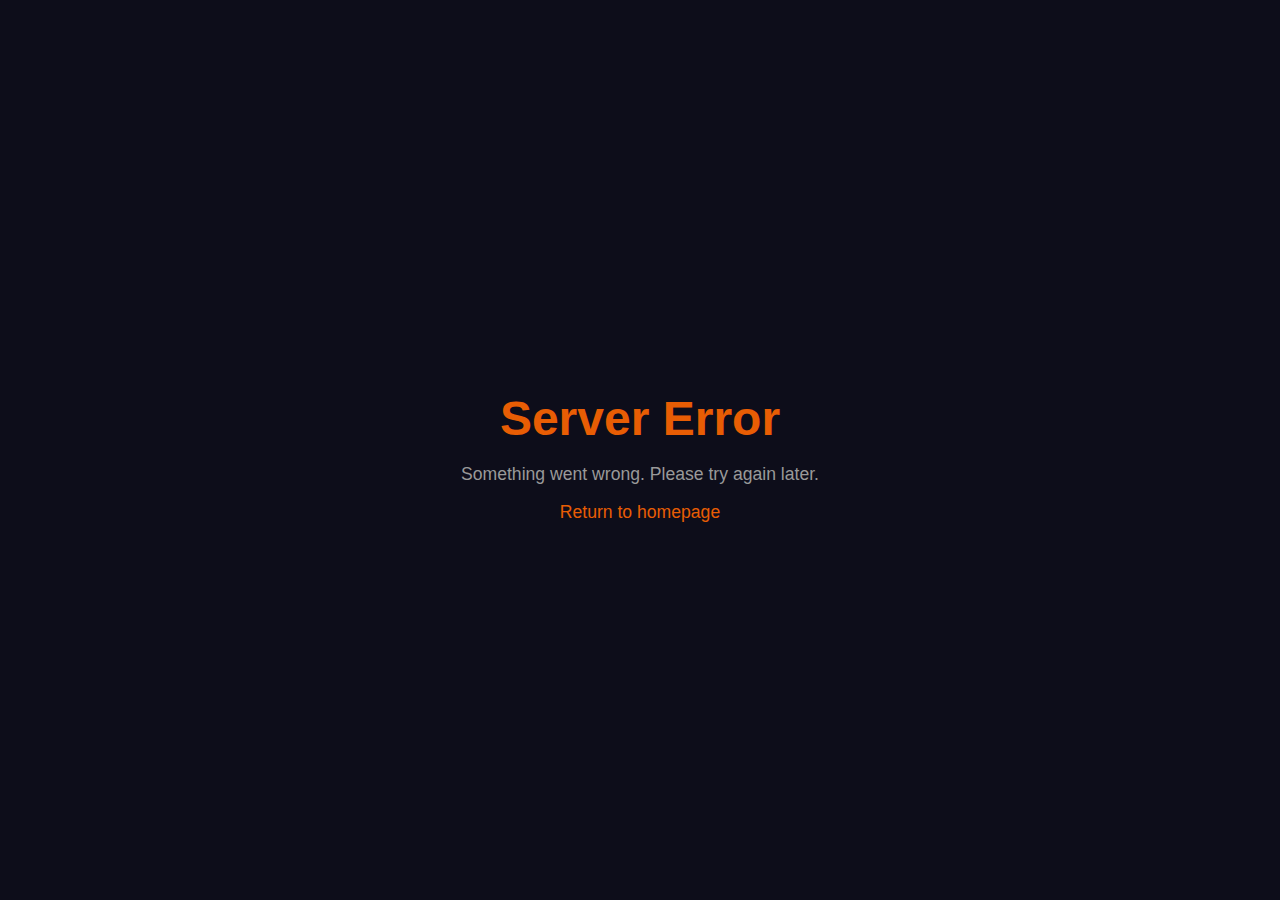
<file: frontend/public/50x.html>
<!DOCTYPE html>
<html lang="en">
<head>
    <meta charset="UTF-8">
    <meta name="viewport" content="width=device-width, initial-scale=1.0">
    <title>Server Error - BSD Mirrors</title>
    <style>
        body { font-family: -apple-system, BlinkMacSystemFont, 'Segoe UI', sans-serif; background: #0D0D1A; color: #E0E0E0; display: flex; justify-content: center; align-items: center; min-height: 100vh; margin: 0; }
        .container { text-align: center; padding: 2rem; }
        h1 { color: #E85D04; font-size: 3rem; margin-bottom: 0.5rem; }
        p { color: #999; font-size: 1.1rem; }
        a { color: #E85D04; text-decoration: none; }
        a:hover { text-decoration: underline; }
    </style>
</head>
<body>
    <div class="container">
        <h1>Server Error</h1>
        <p>Something went wrong. Please try again later.</p>
        <p><a href="/">Return to homepage</a></p>
    </div>
</body>
</html>
</file>
